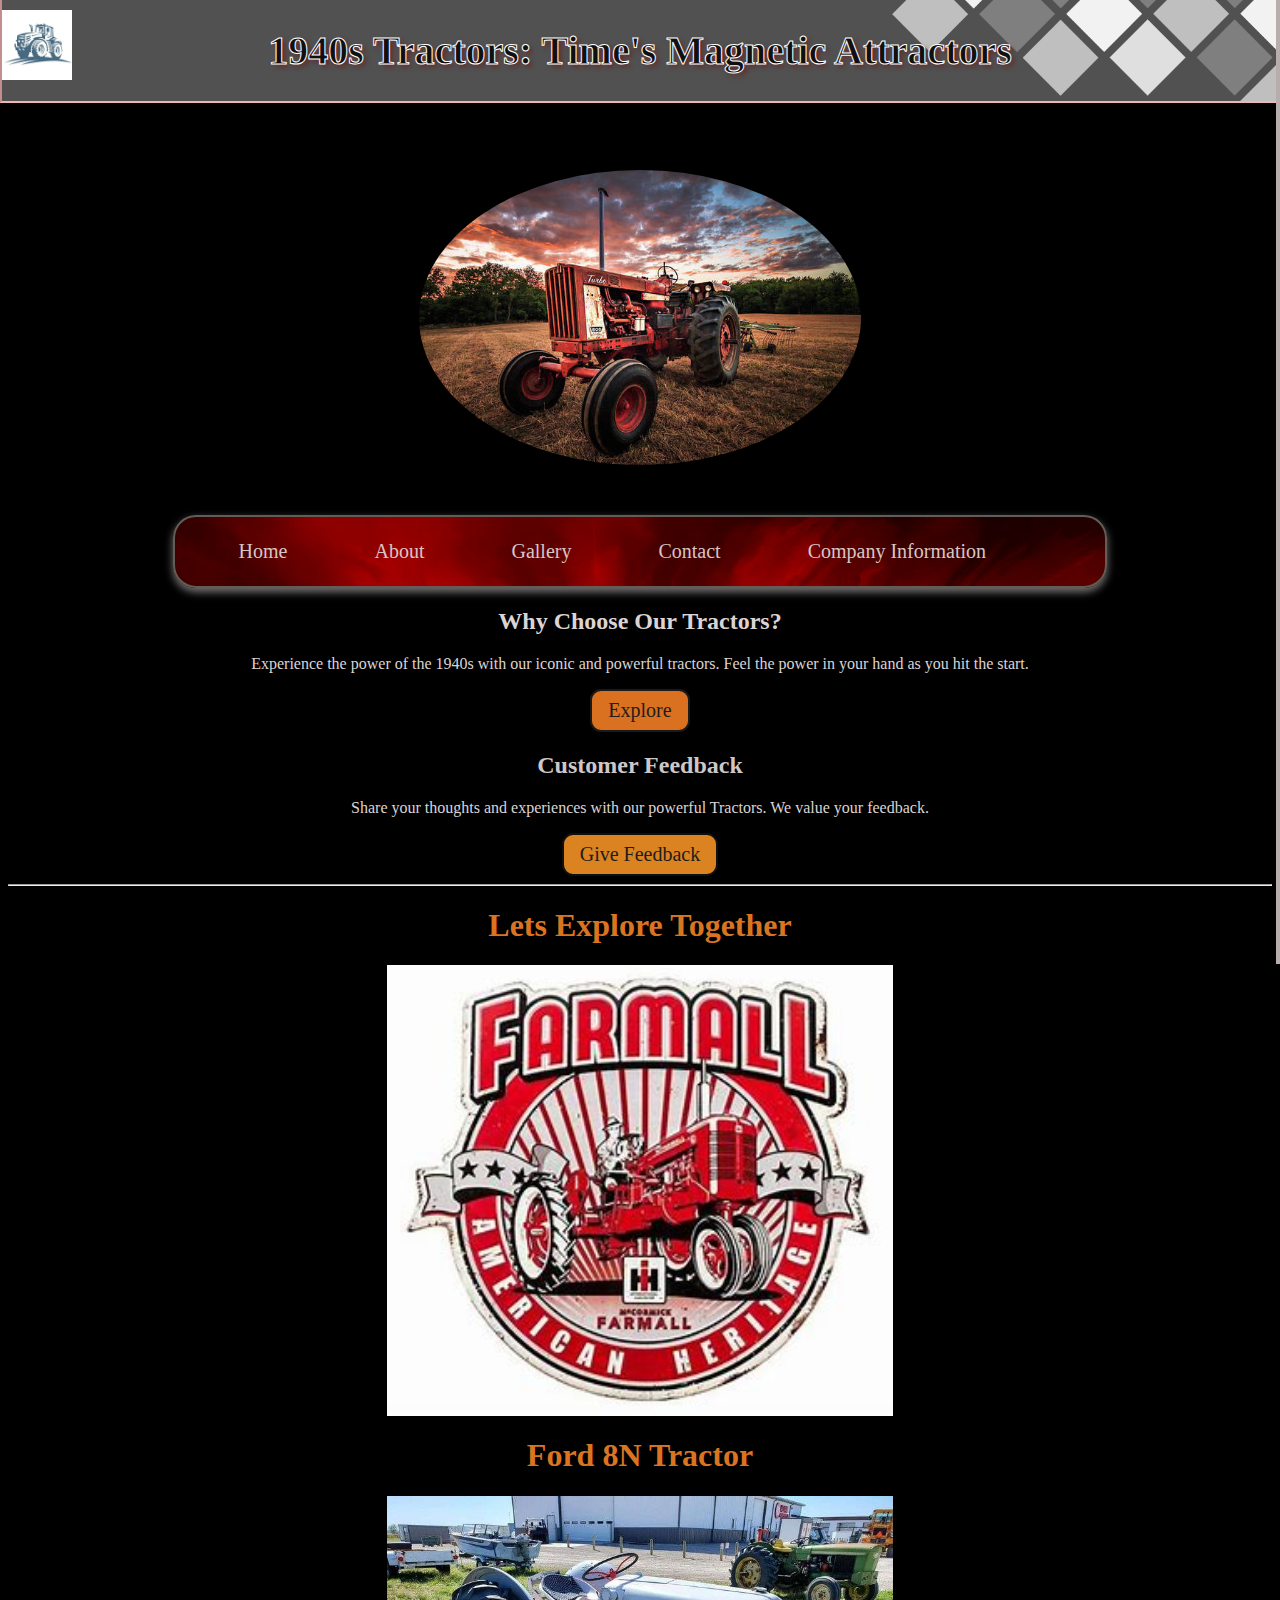
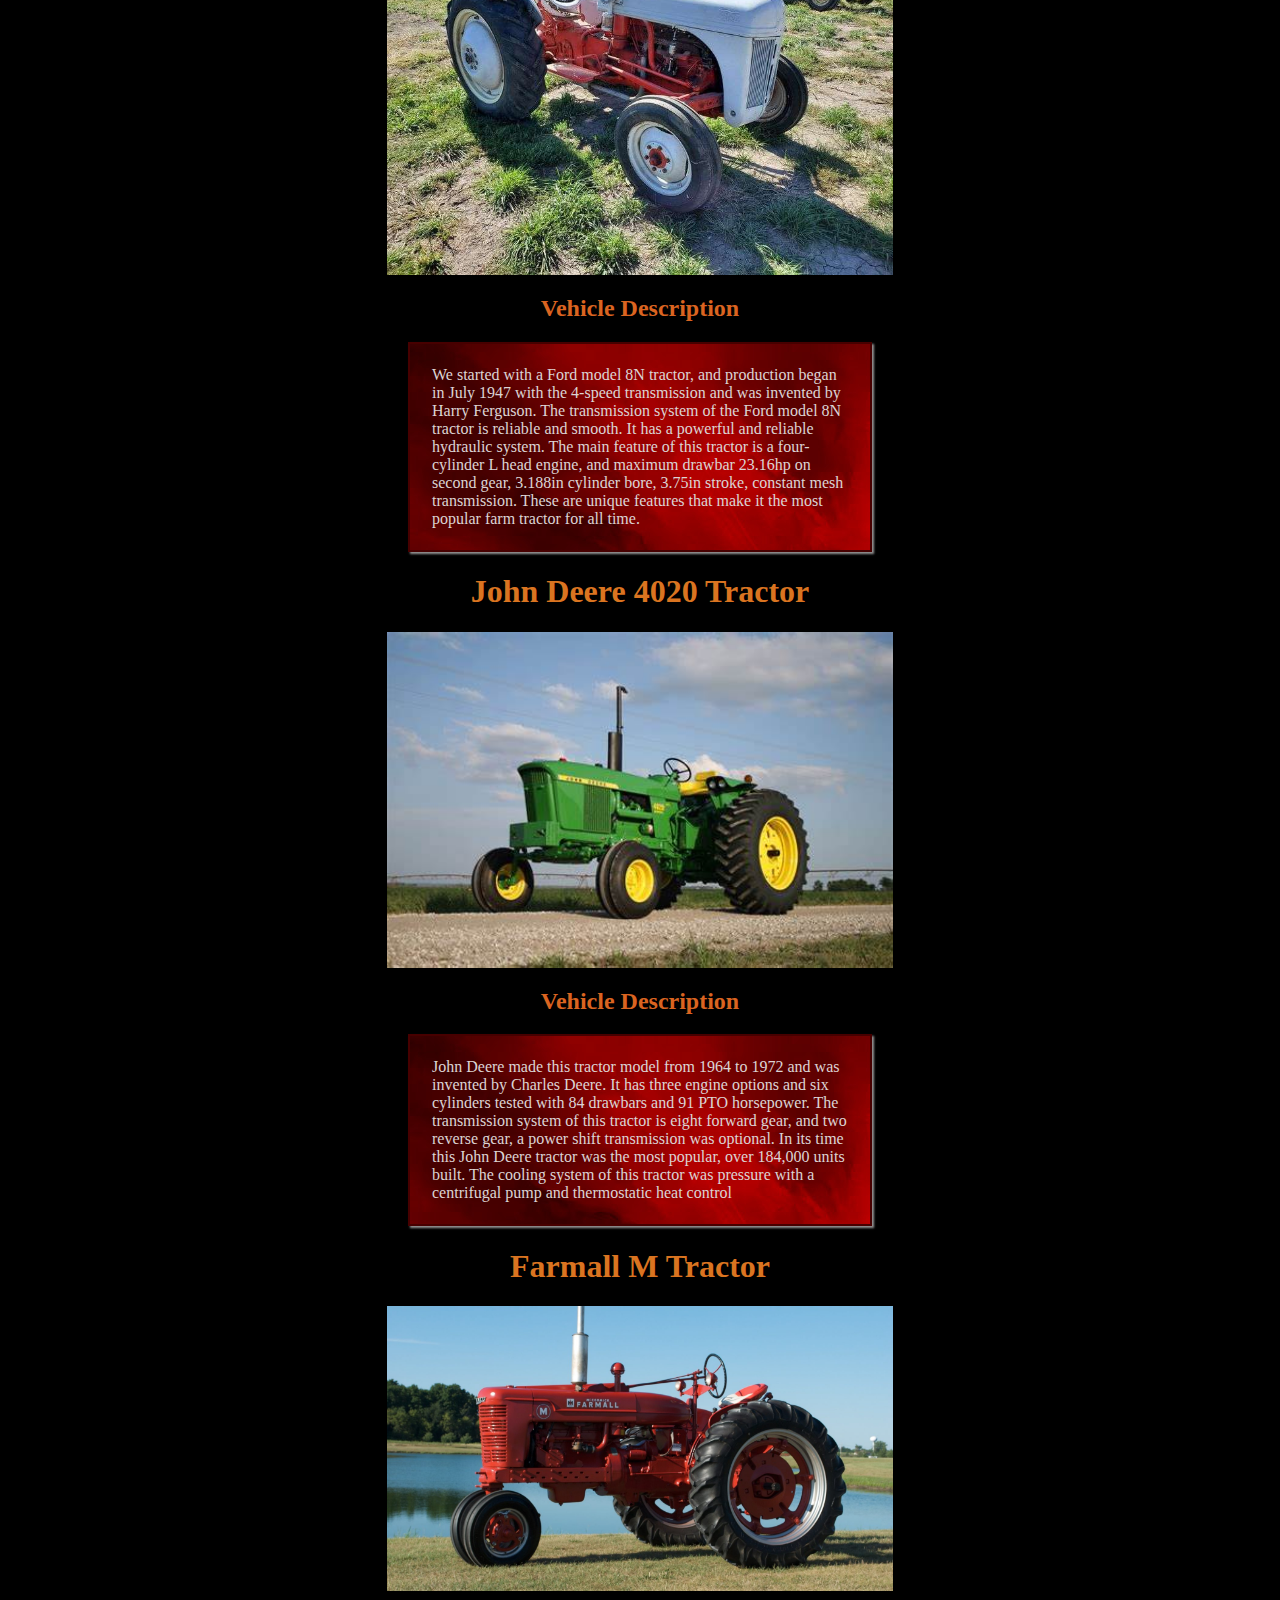
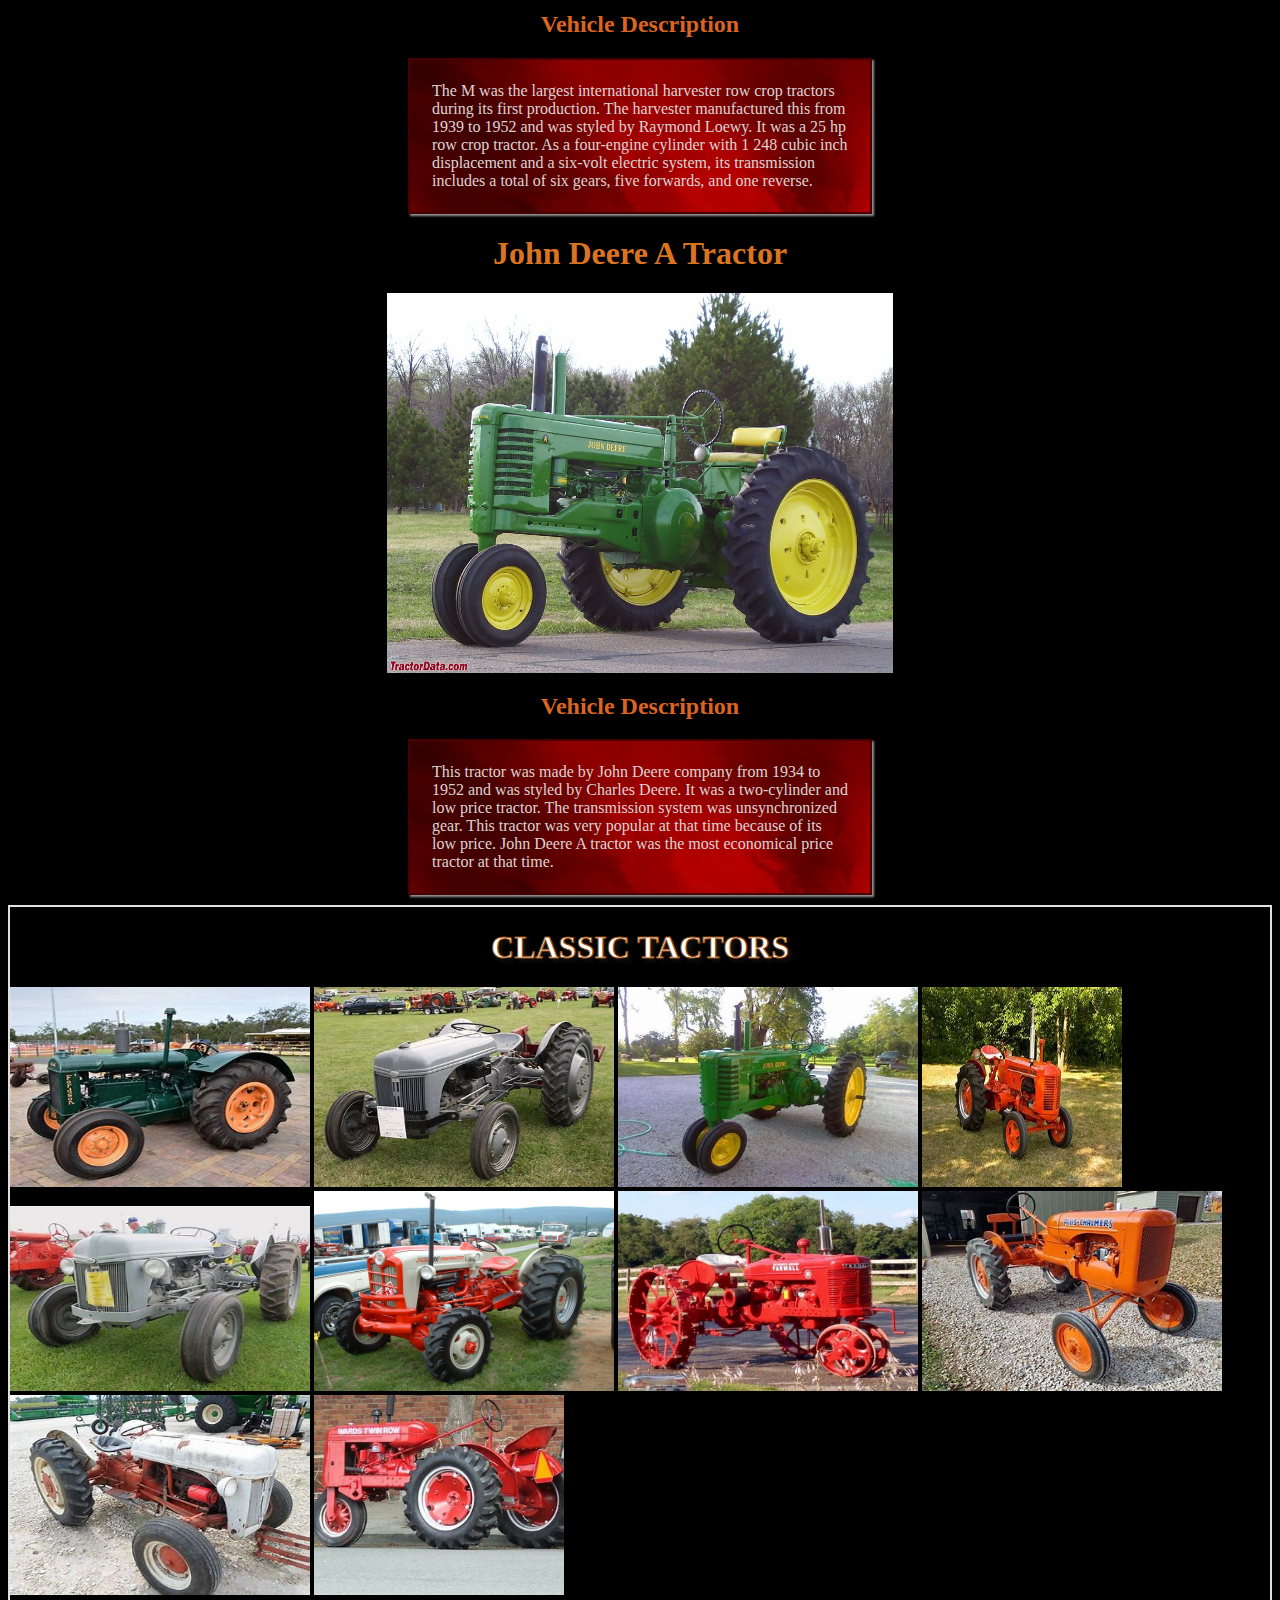
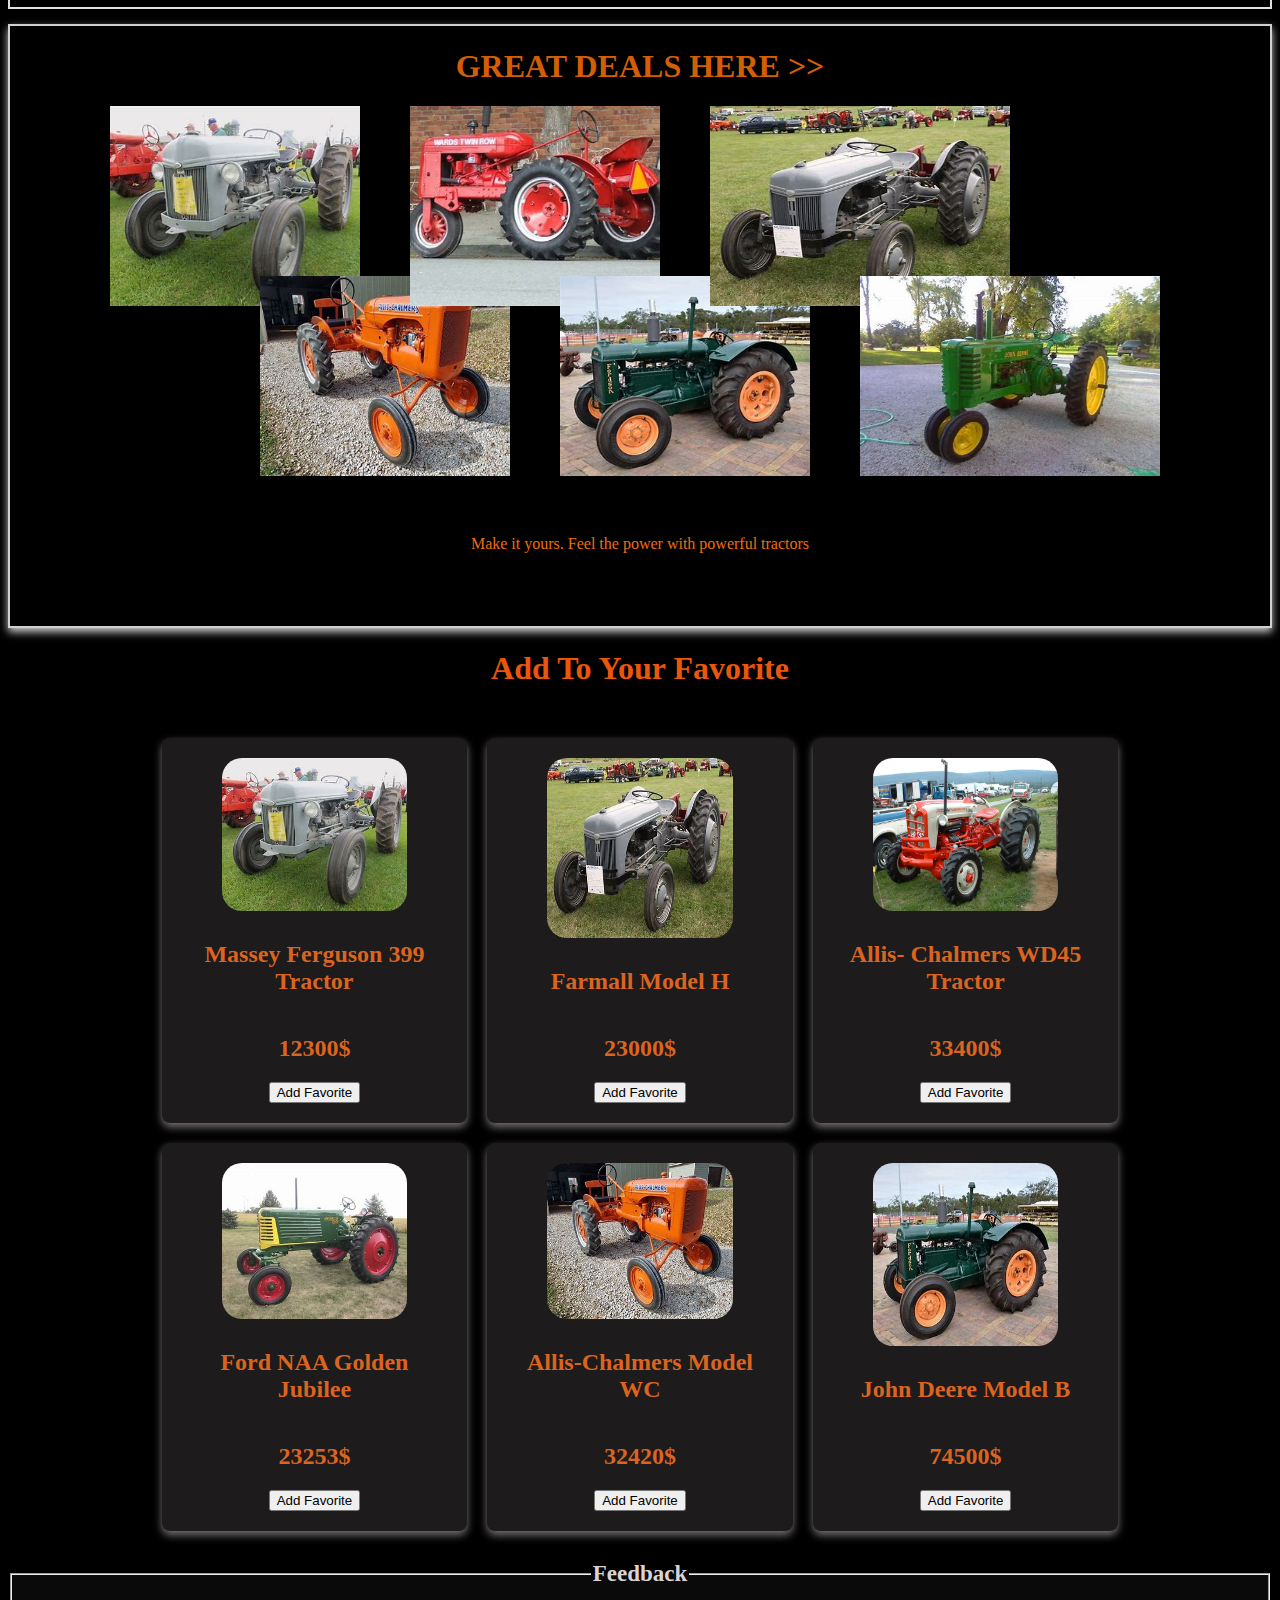
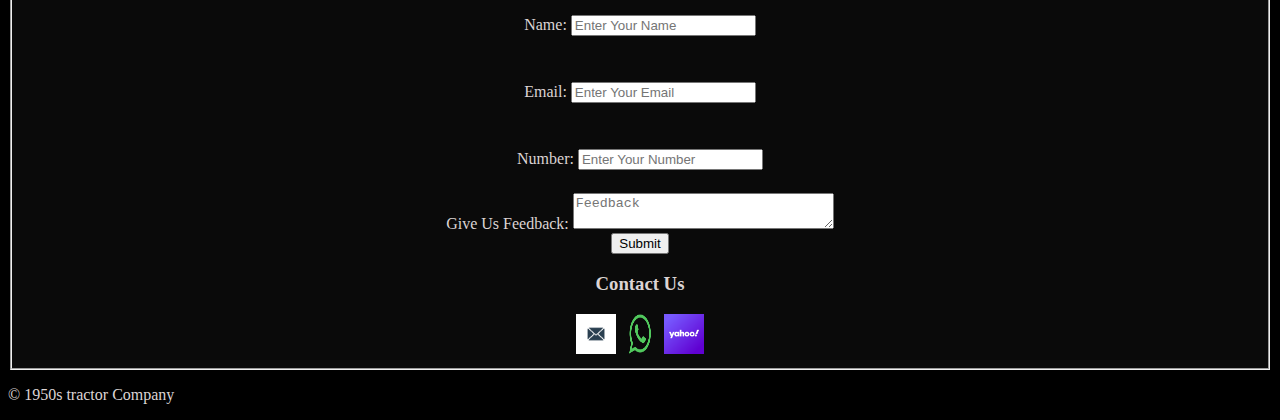
<file: mini project/index.html>
<!DOCTYPE html>
<html lang="en">
<head>
    <meta charset="UTF-8">
    <meta name="viewport" content="width=device-width, initial-scale=1.0">
    <title>1940s Tractors</title>
    <link rel="shortcut icon" href="img/logo2.jpeg" type="image/x-icon" />
    <link rel="stylesheet" href="style.css">
</head>
<body>
    <!-- Header section containing logo and title -->
    <header>
        <img src="img/logo1.jpg" alt="" class="logo1" width="70" height="70">
        
        <h1>1940s Tractors: Time's Magnetic Attractors</h1>
       
    </header>
     <!-- Image displaying the tractor logo -->
    <img src="img/main.jpg" alt="1940's tractor" class="image">
    
       <!-- Navigation bar -->
    <nav>
        <ul>
            <li><a href="index.html">Home</a></li>
            <li><a href="about.html">About</a></li>
            <li><a href="#Gallery">Gallery</a></li>
            <li><a href="Contact.html">Contact</a></li>
            <li><a href="company.html">Company Information</a></li>
        </ul>
    </nav>
    <!-- Section highlighting the benefits of the tractors-->
    <section>
        <h2>Why Choose Our Tractors?</h2>
        <p>Experience the power of the 1940s with our iconic and powerful tractors. Feel the power in your hand as you hit the start.</p>
        <a href="#imgs" class="explore">Explore</a>
    </section>
     <!-- Customer feedback section -->
    <div class="para">
        <h2>Customer Feedback</h2>
        <p>Share your thoughts and experiences with our powerful Tractors. We value your feedback.</p>
        <a href="#last">Give Feedback</a>
        <hr>
    
    </div>
    
     <!-- Section with images and descriptions of different tractor -->
    <div id="imgs">
        <div class="tractor">
            <h1>Lets Explore Together</h1>
            <img src="img/logo2.jpeg" alt="" class="logo2" >
        </div>
        <h1>Ford 8N Tractor</h1>
        <img src="img/ford1.jpeg" alt="MG MGB">
        <div>
           
            <h2>Vehicle Description</h2>
            <p>
                We started with a Ford model 8N tractor, and production began in July 1947 with the 4-speed transmission and was invented by Harry Ferguson. The transmission system of the Ford model 8N tractor is reliable and smooth. It has a powerful and reliable hydraulic system. 

                The main feature of this tractor is a four-cylinder L head engine, and maximum drawbar 23.16hp on second gear, 3.188in cylinder bore, 3.75in stroke, constant mesh transmission. These are unique features that make it the most popular farm tractor for all time.
                
                </p>
                
               
            </div>
        <h1>John Deere 4020 Tractor </h1>
        <img src="img/john1.jpeg" alt="Deere">

        <div>
            <h2>Vehicle Description</h2>
            
            <p>John Deere made this tractor model from 1964 to 1972 and was invented by Charles Deere. It has three engine options and six cylinders tested with 84 drawbars and 91 PTO horsepower. The transmission system of this tractor is eight forward gear, and two reverse gear, a power shift transmission was optional.

                In its time this John Deere tractor was the most popular, over 184,000 units built. The cooling system of this tractor was pressure with a centrifugal pump and thermostatic heat control </p>
        </div>
        <h1>Farmall M Tractor </h1>
        <img src="img/farmwell.jpg" alt="">
        <div>
            <h2>Vehicle Description</h2>
            <p>
                The M was the largest international harvester row crop tractors during its first production. The harvester manufactured this from 1939 to 1952 and was styled by Raymond Loewy. It was a 25 hp row crop tractor.

                As a four-engine cylinder with 1 248 cubic inch displacement and a six-volt electric system, its transmission includes a total of six gears, five forwards, and one reverse.
            </p>
        </div>
        <h1>John Deere A Tractor</h1>
        <img src="img/john2.jpg" alt="">
        <div>
            <h2>Vehicle Description</h2>
            <p>This tractor was made by John Deere company from 1934 to 1952 and was styled by Charles Deere. It was a two-cylinder and low price tractor. The transmission system was unsynchronized gear. 
            This tractor was very popular at that time because of its low price. John Deere A tractor was the most economical price tractor at that time.</p>
        </div>

        
    </div>
     <!-- Gallery section displaying various tractors images -->
    <div id="Gallery">
        <h1>CLASSIC TACTORS</h1>
        <img src="img/tac1.jpeg" alt="" width="300" height="200">
        <img src="img/tac2.jpeg" alt="" width="300" height="200">
        <img src="img/tac3.jpeg" alt="" width="300" height="200">
        <img src="img/tac5.jpeg" alt="" width="200" height="200">
        <img src="img/tac 6.jpeg" alt="" width="300" height="185">
        <img src="img/tac 7.jpg" alt="" width="300" height="200">
        <img src="img/tac8.jpg" alt="" width="300" height="200">
        <img src="img/tac 9.jpeg" alt="" width="300" height="200">
        <img src="img/tac 10.jpeg" alt="" width="300" height="200">
        <img src="img/tac11.jpeg" alt="" width="250" height="200">
        
       
         <!-- Section showcasing great deals on tractors -->
    </div>
    <div class="deal">
        <h1 class="de">GREAT DEALS HERE >></h1>
        <img src="img/tac 6.jpeg" alt="" class="la" width="250" height="200">
        <img src="img/tac 9.jpeg" alt="" class="tactor31" width="250" height="200">
       <img src="img/tac11.jpeg" alt="" class="convert" width="250" height="200">
        <img src="img/tac1.jpeg" alt="" class="st" width="250" height="200">
        <img src="img/tac2.jpeg" alt=""class="me" width="300" height="200">
        <img src="img/tac3.jpeg" alt="" class="you"width="300" height="200">
        <p>Make it yours. Feel the power with powerful tractors</p>
    </div>
    <!-- Section to add favorite tractors -->
    <div id="favourites">
    <div id="sidebar">
        <a href="#" onclick="closeSidebar()">Close</a>
        <div id="FavouriteItem">Favourite Item</div>
        <div id="Favourite">Favourite:01</div>
    </div>
    <h1 class="fav">Add To Your Favorite</h1>
    <div class="container">

        <div class="card">
            <img src="img/tac 6.jpeg" alt="">
            <h2 id="name1">Massey Ferguson 399 Tractor</h2>
            <h2 class="price">12300$</h2>

            <button onclick="openSidebar()">Add Favorite </button>
        </div>
        <div class="card">
            <img src="img/tac2.jpeg" alt="">
            <h2 id="name2">Farmall Model H </h2>
            <h2 class="price">23000$</h2>

            <button onclick="openSidebar()">Add Favorite </button>
        </div>
        <div class="card">
            <img src="img/tac 7.jpg" alt="">
            <h2 id="name3"> Allis- Chalmers WD45 Tractor</h2>
            <h2 class="price">33400$</h2>

            <button onclick="openSidebar()">Add Favorite </button>
        </div>
        <div class="card">
            <img src="img/tac12.jpeg" alt="">
            <h2 id="name4">Ford NAA Golden Jubilee</h2>
            <h2 class="price">23253$</h2>

            <button onclick="openSidebar()">Add Favorite </button>
        </div>
        <div class="card">
            <img src="img/tac14.jpeg" alt="">
            <h2 id="name5">Allis-Chalmers Model WC</h2>
            <h2 class="price">32420$</h2>

            <button onclick="openSidebar()">Add Favorite </button>
        </div>
        <div class="card">
            <img src="img/tac1.jpeg" alt="">
            <h2 id="name6">John Deere Model B</h2>
            <h2 class="price">74500$</h2>

            <button onclick="openSidebar()">Add Favorite </button>
        </div>
    </div>
    </div>
       



    </div>
   
     <!-- Feedback form section -->
    <div id="last">
        <form action="form.php" method="get">
            <fieldset>
                <legend><strong>Feedback</strong></legend>
                
               
                <div class="form">
                    <label for="name">Name:</label>
                    <input type="text" name="name" id="name" placeholder="Enter Your Name" required> <br>
                    <label for="email">Email:</label>
                    <input type="emali" name="email" id="email" placeholder="Enter Your Email" required> <br>
                    <label for="number">Number:</label>
                    <input type="tel" name="number" id="number" placeholder="Enter Your Number" required> <br>
                    <label for="comment">Give Us Feedback:</label>
                    <textarea name="comment" id="comment" cols="30" rows="2" placeholder="Feedback"></textarea>
                    <br>
                    <button>Submit</button>
                </div>   
                <div class="contact">
                    <h3>Contact Us</h3>
                    <img src="img/mail.jpeg" alt="mail" width="40" height="40">
                    <img src="img/whatsapp.png" alt="whatsapp" width="40" height="40">
                    <img src="img/yahoo.png" alt="yahoo" width="40" height="40">
                </div>
                
                
            </fieldset>
        </form>
       
    </div>

    <!-- Footer section -->
    <footer>
        <p>&copy; 1950s tractor Company</p>
    </footer>
     <!-- Script file -->
    <script src="script.js"></script>
</body>
</html>
</file>
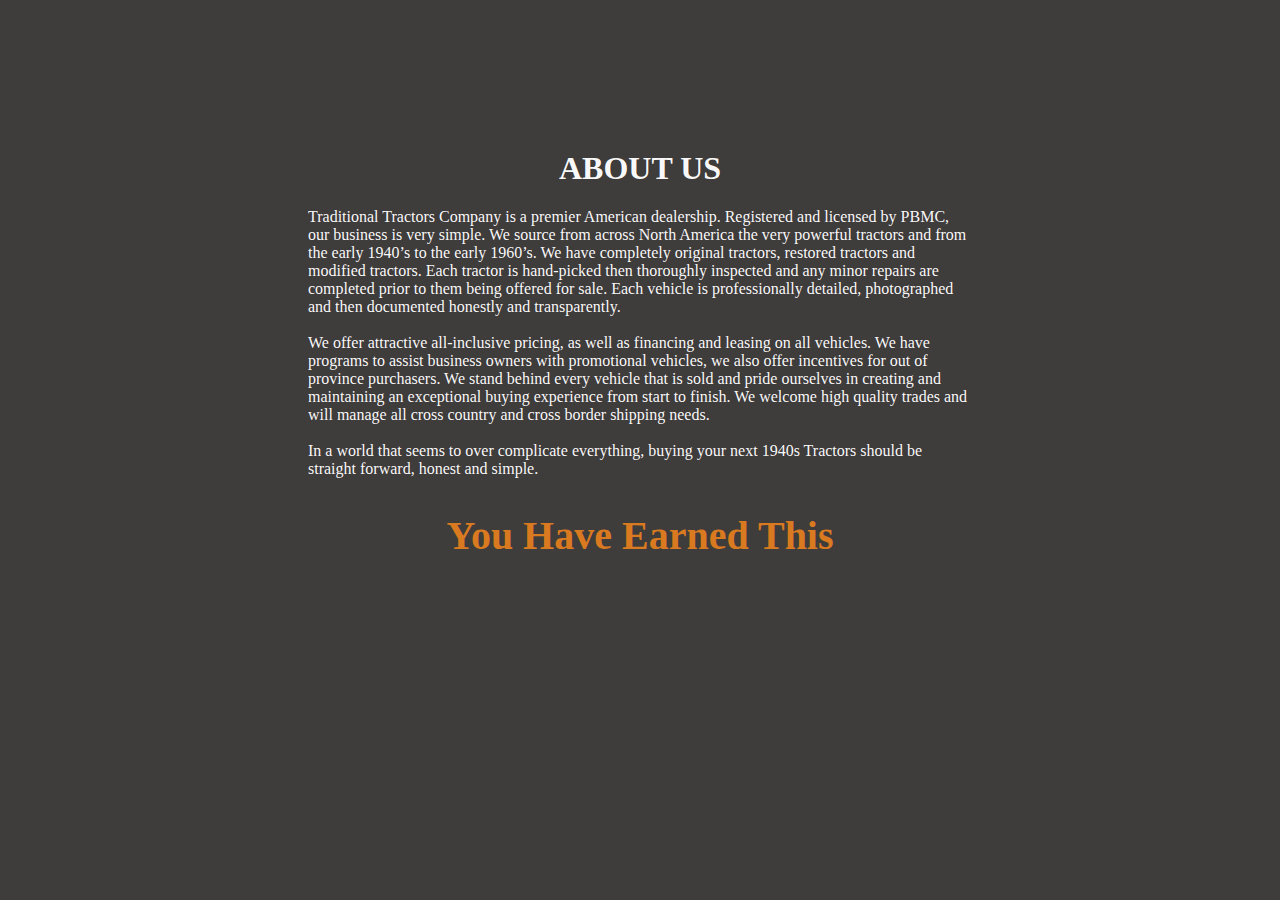
<file: mini project/about.html>
<!DOCTYPE html>
<html lang="en">
<head>
    <meta charset="UTF-8">
    <meta name="viewport" content="width=device-width, initial-scale=1.0">
    <link rel="shortcut icon" href="img/logo2.jpeg" type="image/x-icon" />
    <title>About</title>
    <style>
        body{
            background-color: rgb(63, 60, 60);
            color: rgba(255, 255, 255, 0.973);
        }
        h1{
            margin-top: 150px;
            text-align: center;
        }
        p{
            margin: 0 300px;
        }
        h2{
            text-align: center;
            color: rgb(218, 122, 32);
            font-size: 40px;
            font-family: cursive;
        }
    </style>
</head>
<body>
    <h1>ABOUT US</h1>
    <p>
        Traditional Tractors Company is a premier American  dealership.  Registered and licensed by PBMC, our business is very simple.  We source from across North America the very powerful tractors and  from the early 1940’s to the early 1960’s.  We have completely original tractors, restored tractors and modified tractors.  Each tractor is hand-picked then thoroughly inspected and any minor repairs are completed prior to them being offered for sale.  Each vehicle is professionally detailed, photographed and then documented honestly and transparently. 
    </p>
    <br>
    <p>We offer attractive all-inclusive pricing, as well as financing and leasing on all vehicles.  We have programs to assist business owners with promotional vehicles, we also offer incentives for out of province purchasers.  We stand behind every vehicle that is sold and pride ourselves in creating and maintaining an exceptional buying experience from start to finish.  We welcome high quality trades and will manage all cross country and cross border shipping needs. </p>
    <br>
    <p>In a world that seems to over complicate everything, buying your next 1940s Tractors should be straight forward, honest and simple. </p>
    <h2>You Have Earned This</h2> 
</body>
</html>
</file>
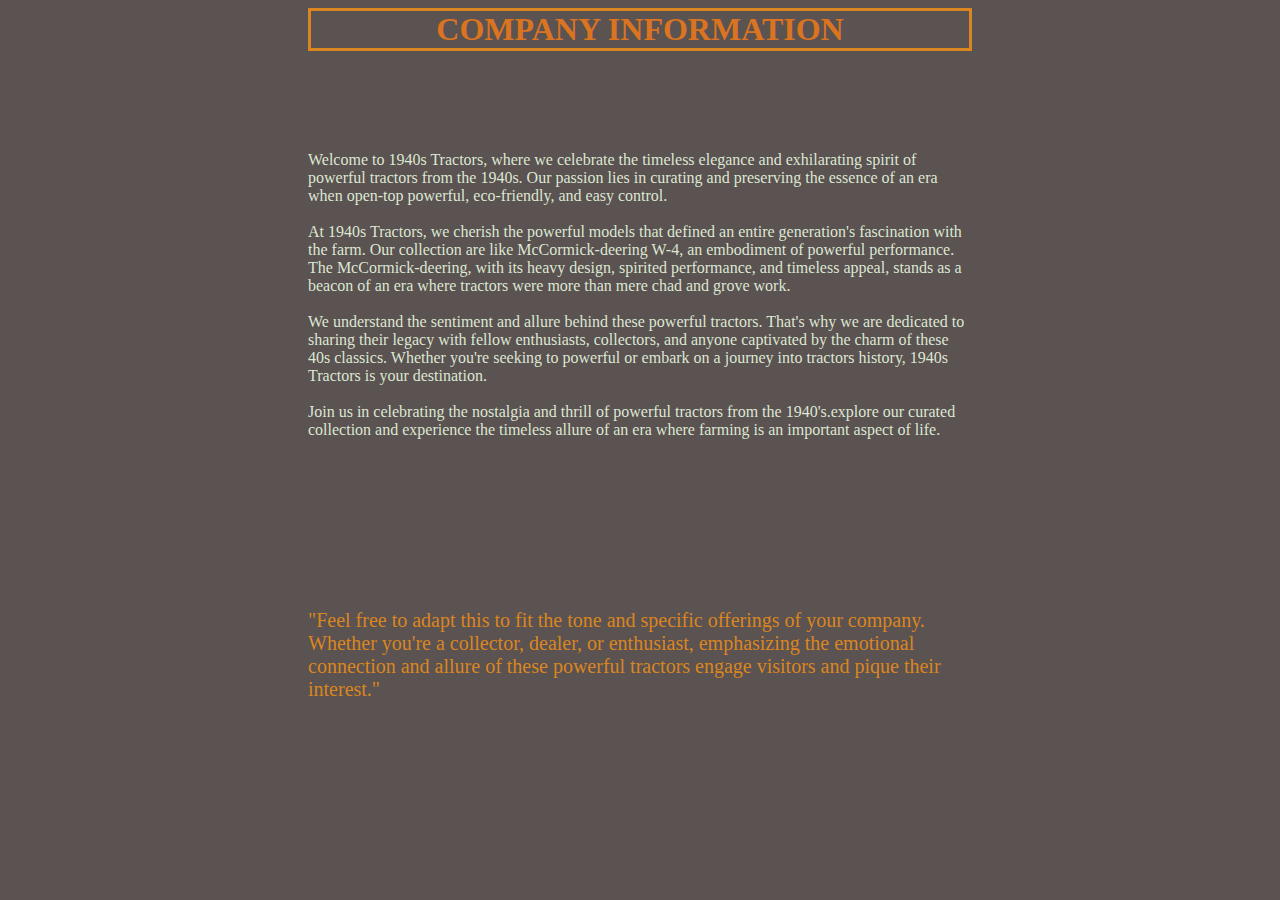
<file: mini project/company.html>
<!DOCTYPE html>
<html lang="en">
<head>
    <meta charset="UTF-8">
    <meta name="viewport" content="width=device-width, initial-scale=1.0">
    <link rel="shortcut icon" href="img/logo2.jpeg" type="image/x-icon" />
    <title>Information</title>
    <style>
        body{
            background-color: rgb(91, 82, 82);
        }
        h1{
            text-align: center;
            color: rgb(218, 116, 32);
            border: 3px solid rgb(218, 134, 32);
            margin: 0 300px 100px 300px;
        }
        p{
           
            margin: 0 300px;
            color: rgba(227, 244, 221, 0.943);
        }
        .container{
            margin-bottom: 170px;
        }
        footer p{
            margin: 0 300px;
            color: rgb(218, 134, 32);
            font-family: cursive;
            font-size: 20px;
        }
    </style>
</head>
<body>
    <div class="container">
        <h1> COMPANY INFORMATION</h1>
        <p>Welcome to 1940s Tractors, where we celebrate the timeless elegance and exhilarating spirit of powerful tractors from the 1940s. Our passion lies in curating and preserving the essence of an era when open-top powerful, eco-friendly, and  easy control.</p>
        <br>
        <p>At 1940s Tractors, we cherish the powerful models that defined an entire generation's fascination with the farm. Our collection are  like McCormick-deering W-4, an embodiment of powerful performance. The McCormick-deering, with its heavy design, spirited performance, and timeless appeal, stands as a beacon of an era where tractors were more than mere chad and  grove work.</p>
        <br>
        <p>We understand the sentiment and allure behind these powerful tractors. That's why we are dedicated to sharing their legacy with fellow enthusiasts, collectors, and anyone captivated by the charm of these 40s classics. Whether you're seeking to powerful or embark on a journey into tractors history, 1940s Tractors is your destination.</p>
        <br>
        <p>Join us in celebrating the nostalgia and thrill of powerful tractors from the 1940's.explore our curated collection and experience the timeless allure of an era where farming is an important aspect of life.</p>
        
    </div>
    <footer>
        <p>"Feel free to adapt this to fit the tone and specific offerings of your company. Whether you're a collector, dealer, or enthusiast, emphasizing the emotional connection and allure of these powerful tractors engage visitors and pique their interest."
     </p>
    </footer>
</body>
</html>
</file>
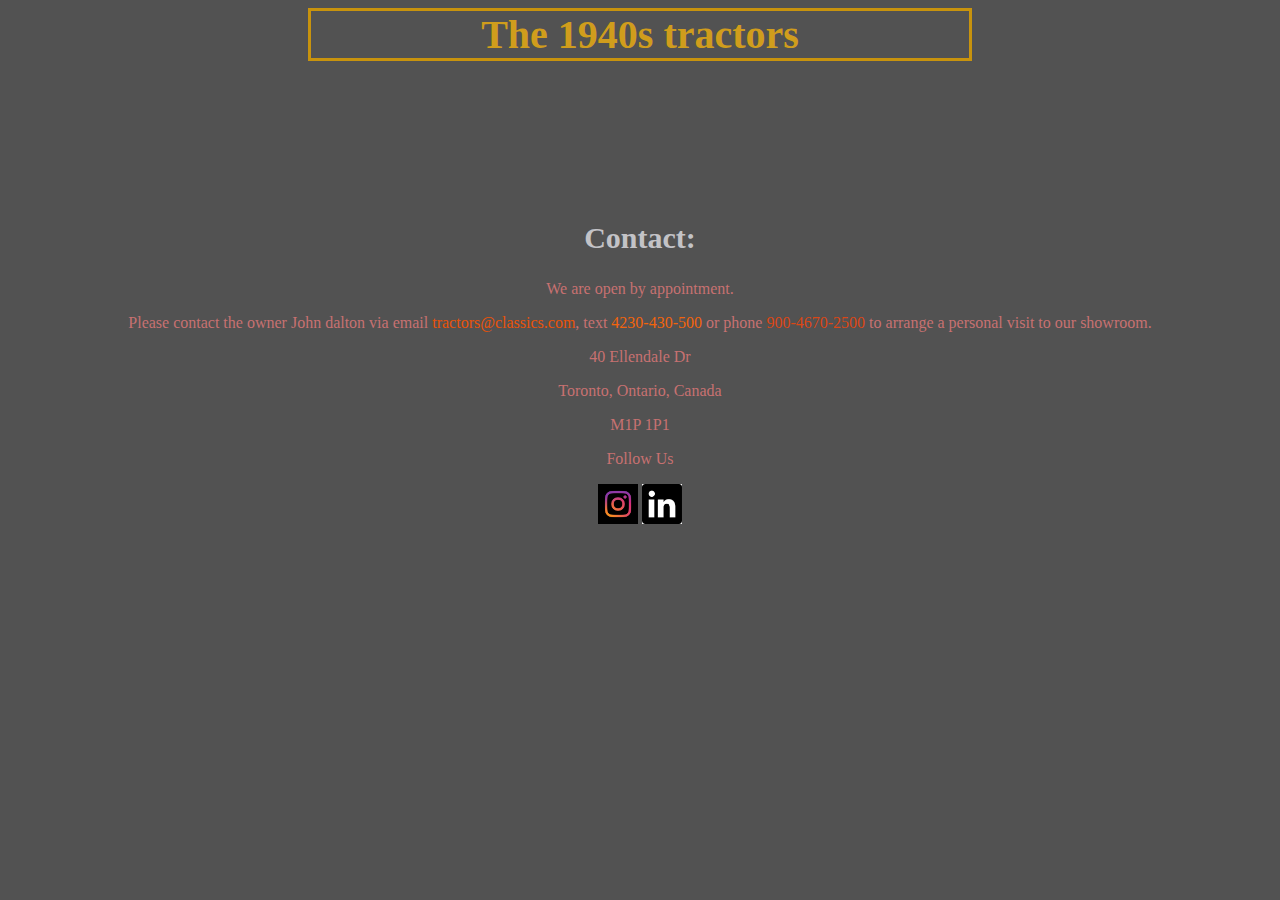
<file: mini project/Contact.html>
<!DOCTYPE html>
<html lang="en">
<head>
    <meta charset="UTF-8">
    <meta name="viewport" content="width=device-width, initial-scale=1.0">
    <link rel="shortcut icon" href="img/logo2.jpeg" type="image/x-icon" />
    <title>Contact</title>
    <style>
        body{
            background-color: rgb(82, 82, 82);
        }
        h1{
            color: rgb(208, 157, 28);
            text-align: center;
            border: 3px solid rgb(200, 147, 13);
            margin: 0 300px;
            font-size: 40px;
        }
        h2{
            color: rgb(195, 195, 199);
            text-align: center;
            font-size: 30px;
            margin-top: 160px;
        }
        p{
            color: rgb(199, 113, 113);
            text-align: center;
        }
        div{
            text-align: center;
        }
    </style>
</head>
<body>
    <h1>The 1940s tractors</h1>
    <h2>Contact:</h2>
    <p> We are open by appointment.</p>
    <p>Please contact the owner John dalton via email <span style="color: rgb(234, 83, 8)">tractors@classics.com</span>, text <span style="color: rgb(242, 100, 12);">4230-430-500</span>  or phone <span style="color: rgb(219, 71, 22);">900-4670-2500</span> to arrange a personal visit to our showroom.</p>
    <p>40 Ellendale Dr</p>
    <p>Toronto, Ontario, Canada</p>
    <p>M1P 1P1</p>
    <p>Follow Us</p> 
    <div>
        <img src="img/instagram.jpeg" alt="" width="40" height="40">
        <img src="img/linkden.jpeg" alt="" width="40" height="40">
    </div>
</body>
</html>
</file>
<file: mini project/style.css>
/* Setting the background color and text color for the entire page */
body{
    background-color: rgb(0, 0, 0);
    color: rgb(220, 212, 212);
}
/* Styling for the navigation menu */
nav ul{
    list-style: none;
    border: 2px solid rgb(98, 94, 87);
    border-radius: 23px;
    display: block;
    width: 70%;
    margin: auto;
    margin-top: 50px;
    justify-content: center;
    padding: 23px;
    font-size: 20px;
    box-shadow: 0px 4px 8px rgb(122, 116, 116);
    background-image: url('img/red.jpg'); 
    background-size: cover; 
    
    
    
}
/* Styles for individual list items in the navigation */
nav li{
    display: inline;
    padding: 23px;
}
/* Styles for anchor tags within list items */
li a{
    text-decoration: none;
    padding-left: 18px;
    padding-right: 18px;
    color:   rgb(215, 198, 198);
}
/* Hover effect for anchor tags */
ul li a:hover{
    
   color: rgb(218, 113, 32);
    border-radius: 10px;
     
}

/* Styles for the header section */
header{
    display: block;
    color: #111010;
    -webkit-text-stroke: 1px rgb(255, 255, 255); 
    text-shadow: 3px 3px 5px rgba(118, 3, 3, 0.5);
    font-family: 'Sacramento', cursive;
    font-size: 20px;
    background-image: url('img/R.png'); 
    background-size: cover; 
    position: fixed;
    top: 0;
    left: 0;
    right: 0;
    border-right: 2px solid rgb(245, 164, 164);
    border-left: 2px solid rgb(197, 142, 142);
    border-bottom: 2px solid rgb(240, 182, 182);
    
}
header h1{
    text-align: center;
}
/* Styles for the main image of the tractor */
.image{
    border-radius: 70%;
    display: block;
    margin: auto;
    width: 35%;
    height: 35%;
    margin-top: 170px;
}
/* Hover effect for the main image */
.image:hover{
    transform: scale(1.1);
}
/* Styling for the company logo in the header */
.logo1{
    position: absolute;
    top: 10px ;
    
}
/* Styles for tractor images within a specific section */
.tactor img{
    display: block;
    width: 32%;
    margin: auto;
    
}
/* Heading style within a specific section */
.tactor h1{
    text-align: center;
}
/* Styles for headings within the 'section' element */
section h2{
    text-align: center;
}
/* Styles for paragraphs within the 'section' element */
section p{
    text-align: center;
    
}
/* Styles for links within the 'section' element */
section a.explore {
    display: block;
    margin: 0 auto;
    text-align: center;
    border: 2px solid rgb(27, 25, 25);
    text-decoration: none;
    background-color: rgb(218, 113, 32);
    color: rgb(31, 29, 29);
    font-size: 20px;
    border-radius: 11px;
    width: fit-content;
    padding: 8px 16px;
}
/* Styles for the 'Customer Feedback' section heading */
.para h2{
    text-align: center;
    color: rgb(207, 199, 199);
}
/* Styles for paragraphs within the 'Customer Feedback' section */

.para p{
    text-align: center;
}
/* Styles for links within the 'Customer Feedback' section */
.para a {
    display: block;
    margin: 0 auto;
    text-align: center;
    text-decoration: none;
    color: rgb(31, 28, 28);
    background-color: rgb(218, 131, 32);
    font-size: 20px;
    border: 2px solid rgb(15, 15, 15);
    border-radius: 11px;
    width: fit-content;
    padding: 8px 16px;
}
/* Styles for headings within the '#imgs' section */
#imgs h1{
    text-align: center;
    color: rgb(218, 116, 32);
}
/* Styles for images within the '#imgs' section */
#imgs img{
    display: block;
    margin: auto;
    width: 40%;
    height: 40%;
}
/* Heading styles within div elements */
div h2{
    text-align: center;
    color: rgb(218, 100, 32);
}
/* Styles for paragraphs within div elements */
#imgs div p{
    margin: 0 400px;
    border: 2px solid rgb(71, 0, 0);
    background-image: url('img/red.jpg'); 
    box-shadow: 2px 2px 2px rgb(147, 145, 145);
    padding: 22px;
}
/* Styles for the 'Contact' section */
legend{
    text-align: center;
    font-size: 23px;
}
/* Styles for form elements */
fieldset{
    /* box-shadow: 10px 10px rgb(163, 83, 83); */
    display: block;
    
    background-color:rgb(10, 10, 10);
   
    text-align: center;
}
/* Styles for input elements */
input{
    
    margin: 23px 0;
}
/* Styles for the 'Gallery' section */
#Gallery{
    z-index: -1;
    margin-top: 10px;
    border: 2px solid rgb(224, 223, 223);
    position: top;
    height: 700px;
    margin-bottom: 15px;
}
 #Gallery h1{
    text-align: center;
    color: #ffffff;
    -webkit-text-stroke: 1px rgb(151, 72, 3); 
    text-shadow: 3px 3px 5px rgba(59, 56, 56, 0.5);
 }
 /* Styles for images within the 'Gallery' section */
#Gallery img{
    position: top;
}

/* Styles for card images */
.card img{
    width: 70%;
    height: 70%;
    border-radius: 20px;
    margin-bottom: 10px;
}
/* Styles for the sidebar menu */
#sidebar{
    height: 100%;
    width: 0;
    position: fixed;
    top: 0;
    right: 0;
    background-color: rgb(33, 32, 32);
    color: rgb(222, 222, 199);
    overflow-x: hidden;
    transition: 0.5s;
    padding-top: 60px;
    border: 2px solid rgb(183, 173, 173);
}
/* Styles for links within the sidebar */
#sidebar a{
    padding: 16px;
    color: rgb(190, 190, 180);
    text-decoration: none;
    font-size: 20px;
    display: block;
    transition: 0.3s;
    text-align: center;
}
/* Styles for the container holding favorite car items */
.container{
    display: flex;
    flex-wrap: wrap;
    justify-content: center;
    padding: 20px;
    
}

/* Styles for individual card elements */
.card{
    flex: 0 0 calc(23.33% - 20px);
    display: flex;
    flex-direction: column;
    align-items: center;
    justify-content: center;
    padding: 20px;
    box-shadow: 0px 4px 8px rgb(122, 116, 116);
    background-color:rgb(29, 27, 27) ; 
    border-radius: 8px;
    margin: 10px;
}
/* Styles for the 'Add to Your Favorite' section heading */
.fav{
    color: rgb(234, 86, 11);
    text-align: center;
}
/* Specific styles for the 'Deals' section */
.deal{
    border: 2px solid rgb(211, 208, 208);
    box-shadow: 0px 4px 8px rgb(204, 202, 202);
    height: 600px;
    position: relative;
    z-index: -1;
}
/* Styles for the 'Deals' section headings */
.deal h1{
    color: rgba(225, 102, 7, 0.941)
    
   }
/* Styles for text within the 'Deals' section */
.deal .de{
    position: top;
    text-align: center;
    
}

.deal img{
    position: absolute;
}
.deal .la {
    top: 80px;
    left: 100px;
    
}

.deal .tactor31 {
    top: 250px;
    left: 250px; 
    
}

.deal .convert {
    top: 80px; 
    left: 400px; 
    
}

.deal .st {
    top: 250px; 
    left: 550px; 
    
}
.deal .me {
    top: 80px;
    left: 700px;
    
}
.deal .you {
    top: 250px;
    left: 850px;
    
}


.deal p{
    margin-top: 450px;
    text-align: center;
    color: rgb(237, 109, 18);
    font-family: cursive;
}
</file>
